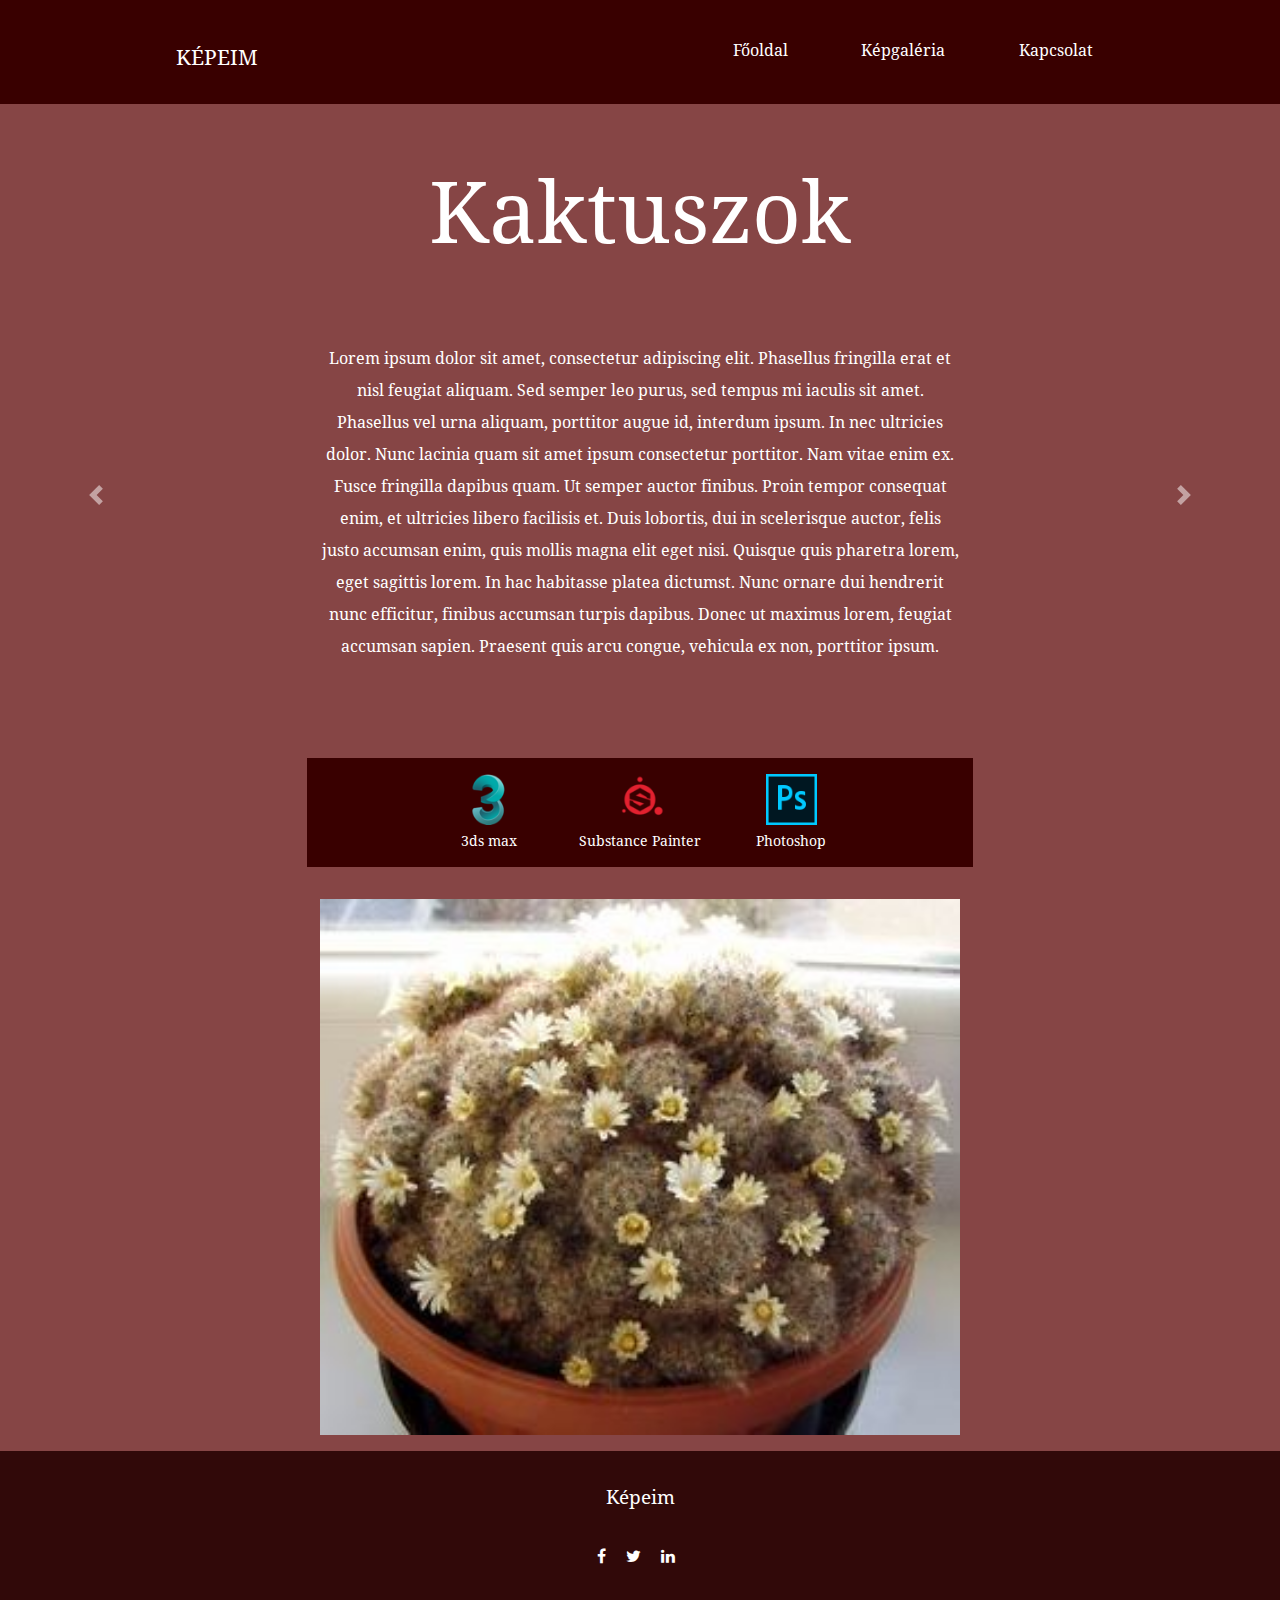
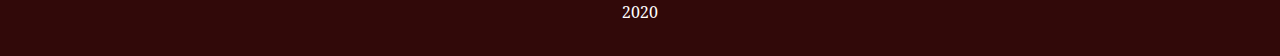
<file: kaktusz.html>
<!DOCTYPE html>
<html lang="">
<head>
  <meta charset="utf-8">
  <meta name="viewport" content="width=device-width, initial-scale=1.0">
  <title>Kaktuszok</title>
  
  <link rel="stylesheet" href="https://maxcdn.bootstrapcdn.com/font-awesome/4.5.0/css/font-awesome.min.css">
  <link rel="stylesheet" href="css/bootstrap.min.css">
  <script src="js/jquery-3.4.1.min.js"></script> 
  
  <link rel="stylesheet" href="css/index.css">
  <meta name="description" content="">
  
</head>

<body>
  <div>    
   
    <div id="panel2" class="panel">
      
      <img class="iconclose rightx" src="kepek/close-icon.png" alt="">
      <nav class="nav2 middle2">    
      
        <ul class="mobilmenu">       
          <li><a class="logo" href="index.html">Képeim</a></li>
          <li> <a href="index.html">Főoldal</a>   </li> 
          <li id="gall"><a href="index.html#gallery">Képgaléria</a></li>
          <li id="cont"><a href="index.html#contact">Kapcsolat</a></li>
        </ul> 
      </nav> 
    </div>
    <div id="panel1" class="activepanel">
  
      <nav>
   
        <ul class="nagymenu">
          <li><a class="logo left" href="index.html">Képeim</a><img id="menu" class="iconhamb rightm" src="kepek/hamburger-icon.png" alt="">
          </li>
          <li id="cont" class="right"><a class="hidden1" href="index.html#contact">Kapcsolat</a></li>
          <li id="gall" class="right"><a class="hidden1" href="index.html#gallery">Képgaléria</a></li>
          <li class="right"> <a class="hidden1" href="index.html">Főoldal</a>   </li> 
        </ul> 
    
      </nav>
    </div>
    
  </div>    
  <div class="section">
  <div class="szoveg">
    <h1 class="szoveg">Kaktuszok</h1>   
    
    <p class="small">Lorem ipsum dolor sit amet, consectetur adipiscing elit. Phasellus fringilla erat et nisl feugiat aliquam. Sed semper leo purus, sed tempus mi iaculis sit amet. Phasellus vel urna aliquam, porttitor augue id, interdum ipsum. In nec ultricies dolor. Nunc lacinia quam sit amet ipsum consectetur porttitor. Nam vitae enim ex. Fusce fringilla dapibus quam. Ut semper auctor finibus. Proin tempor consequat enim, et ultricies libero facilisis et. Duis lobortis, dui in scelerisque auctor, felis justo accumsan enim, quis mollis magna elit eget nisi. Quisque quis pharetra lorem, eget sagittis lorem. In hac habitasse platea dictumst. Nunc ornare dui hendrerit nunc efficitur, finibus accumsan turpis dapibus. Donec ut maximus lorem, feugiat accumsan sapien. Praesent quis arcu congue, vehicula ex non, porttitor ipsum. </p>
    
  </div>
  <div class="gray">
    <div class="text-center">
      <figure>
        <img class="icons" src="kepek/3dsmax-20172.png" alt="">
        <figcaption>3ds max</figcaption>
      </figure> 
      <figure>
        <img class="icons" src="kepek/Substance_Painter_Icon.png" alt="">
        <figcaption>Substance Painter</figcaption>
      </figure>
      <figure>
        <img class="icons" src="kepek/photoshop.png" alt="">
        <figcaption>Photoshop</figcaption>
     </figure>
   </div> 
 </div>
  
   
 <a id="page-prev" class="carousel-control-prev" href="orgona.html">
 <span class="carousel-control-prev-icon" aria-hidden="true"></span> 
 </a>
 
 <a id="page-next" class="carousel-control-next" href="orchidea.html">
 <span class="carousel-control-next-icon" aria-hidden="true"></span></a>
 
 <div class="">
  <div class="">
    <img class="nagykep" src="kepek/kaktusz1.jpg" onclick="openModal();currentSlide(1)" class="hover-shadow">
  </div>
  
</div>

<!-- The Modal/Lightbox -->
<div id="myModal" class="modal">
  <span class="close cursor" onclick="closeModal()">&times;</span>
    <div class="modal-content">

    <div class="mySlides">
      <div class="numbertext">1 / 4</div>
      <img class="box" src="kepek/kaktusz1.jpg">
    </div>

    <div class="mySlides">
      <div class="numbertext">2 / 4</div>
      <img class="box" src="kepek/kaktusz1.jpg">
    </div>

    <div class="mySlides">
      <div class="numbertext">3 / 4</div>
      <img class="box" src="kepek/kaktusz1.jpg">
    </div>

    <div class="mySlides">
      <div class="numbertext">4 / 4</div>
      <img class="box" src="kepek/kaktusz1.jpg">
    </div>

    <!-- Next/previous controls -->
    <a class="prev" onclick="plusSlides(-1)">&#10094;</a>
    <a class="next" onclick="plusSlides(1)">&#10095;</a>

    <!-- Caption text -->
    <div class="caption-container">
      <p id="caption"></p>
    </div>
  </div>
</div>
  </div>
  <footer class="text-center">
    <p class="footerkozep">Képeim</p>
    <ul class="social-network social-circle footerul">          
      <li class="footerli"><a href="facebook.com" class="icoFacebook" title="Facebook"><i class="fa fa-facebook"></i></a></li>
      <li class="footerli"><a href="twitter.com" class="icoTwitter" title="Twitter"><i class="fa fa-twitter"></i></a></li>          
      <li class="footerli"><a href="linkedin.com" class="icoLinkedin" title="Linkedin"><i class="fa fa-linkedin"></i></a></li>
    </ul>
    <p class="footerkis">2020</p>
  </footer>   
      

<script>
// Open the Modal
function openModal() {
  document.getElementById("myModal").style.display = "block";
  document.getElementById("page-prev").style.display = "none";
  document.getElementById("page-next").style.display = "none";
}

// Close the Modal
function closeModal() {
  document.getElementById("myModal").style.display = "none";
  document.getElementById("page-prev").style.display = "flex";
  document.getElementById("page-next").style.display = "flex";
}

var slideIndex = 1;
showSlides(slideIndex);

// Next/previous controls
function plusSlides(n) {
  showSlides(slideIndex += n);
}

// Thumbnail image controls
function currentSlide(n) {
  showSlides(slideIndex = n);
}

function showSlides(n) {
  var i;
  var slides = document.getElementsByClassName("mySlides");
  var dots = document.getElementsByClassName("demo");
  var captionText = document.getElementById("caption");
  if (n > slides.length) {slideIndex = 1}
  if (n < 1) {slideIndex = slides.length}
  for (i = 0; i < slides.length; i++) {
    slides[i].style.display = "none";
  }
  for (i = 0; i < dots.length; i++) {
    dots[i].className = dots[i].className.replace(" active", "");
  }
  slides[slideIndex-1].style.display = "block";
  dots[slideIndex-1].className += " active";
  captionText.innerHTML = dots[slideIndex-1].alt;
}
</script>
<script>
  $(document).ready(function(){
    $('#menu').on('click',function(){
    $('#panel2').slideDown(1000);            
        });
    });

    $('.rightx').on('click',function(){
    $('#panel2').slideUp(1000);          
      });
  </script>
</body>
</html>
</file>
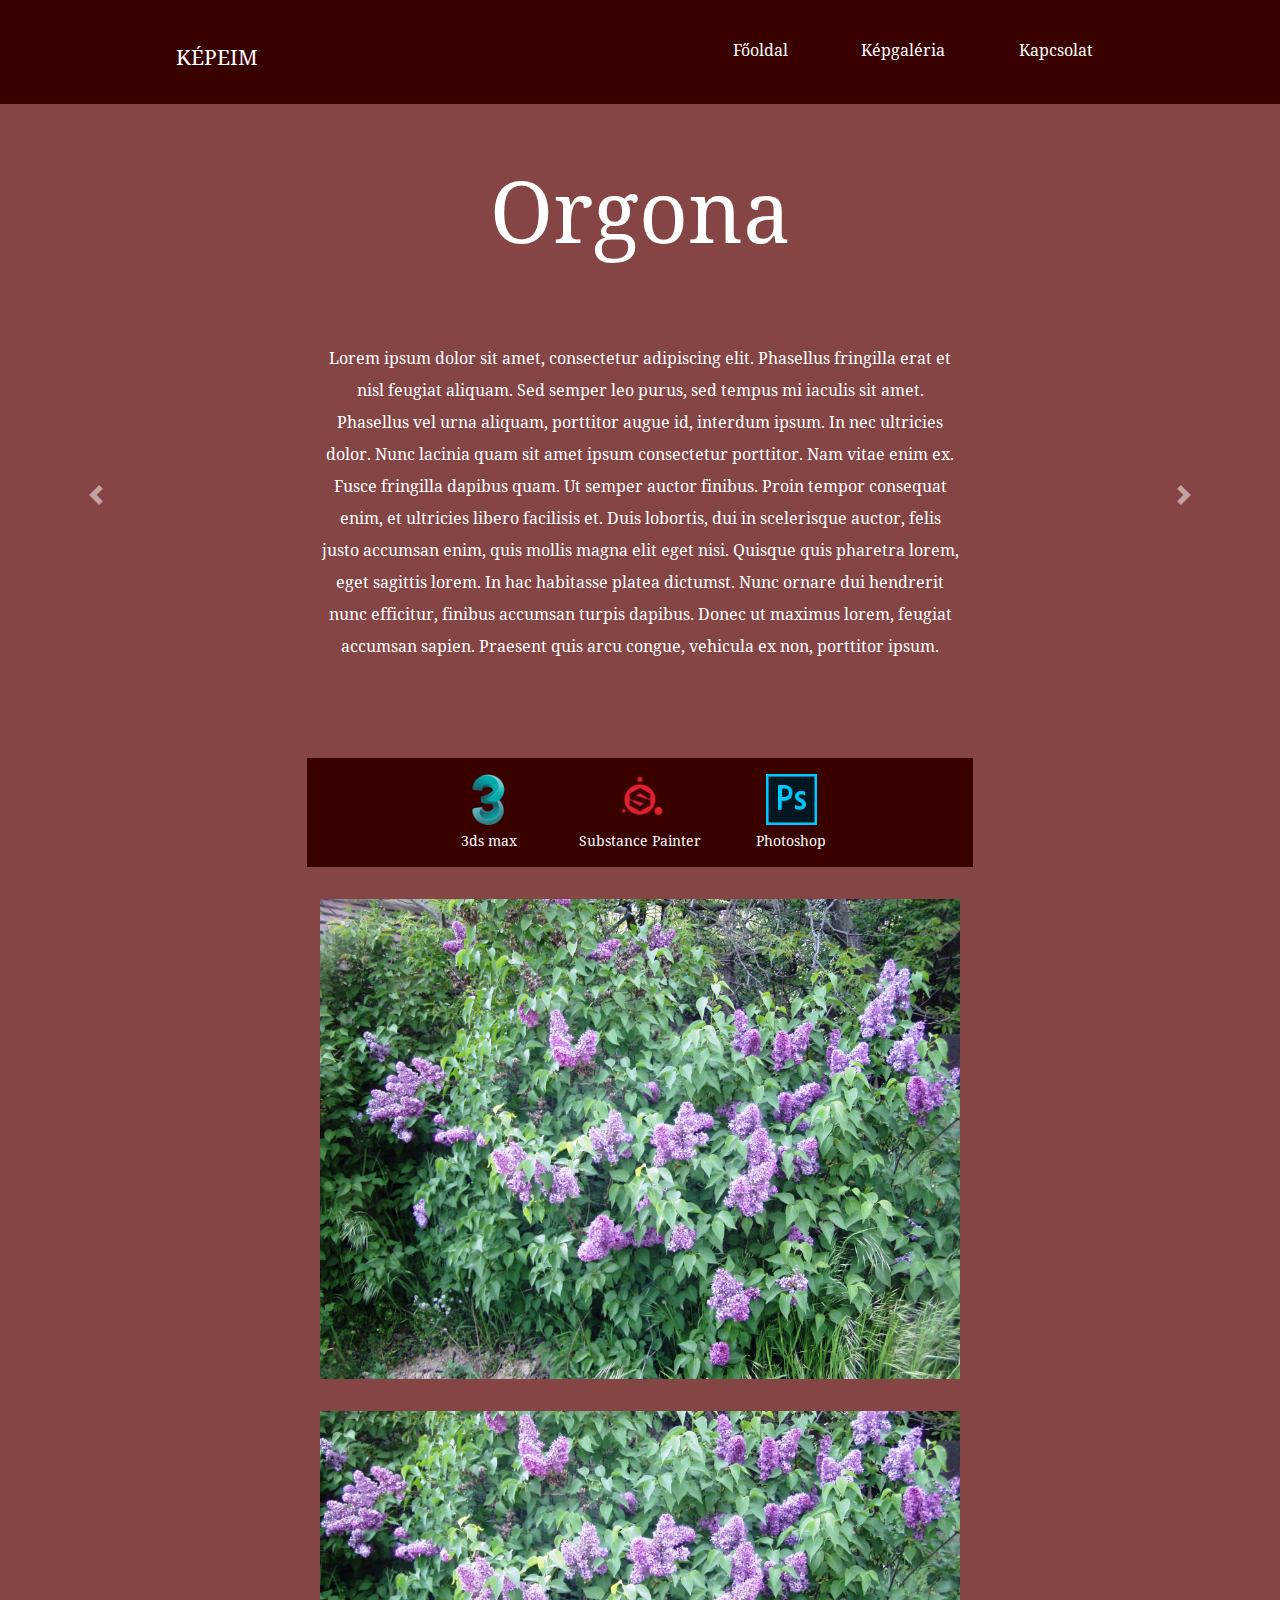
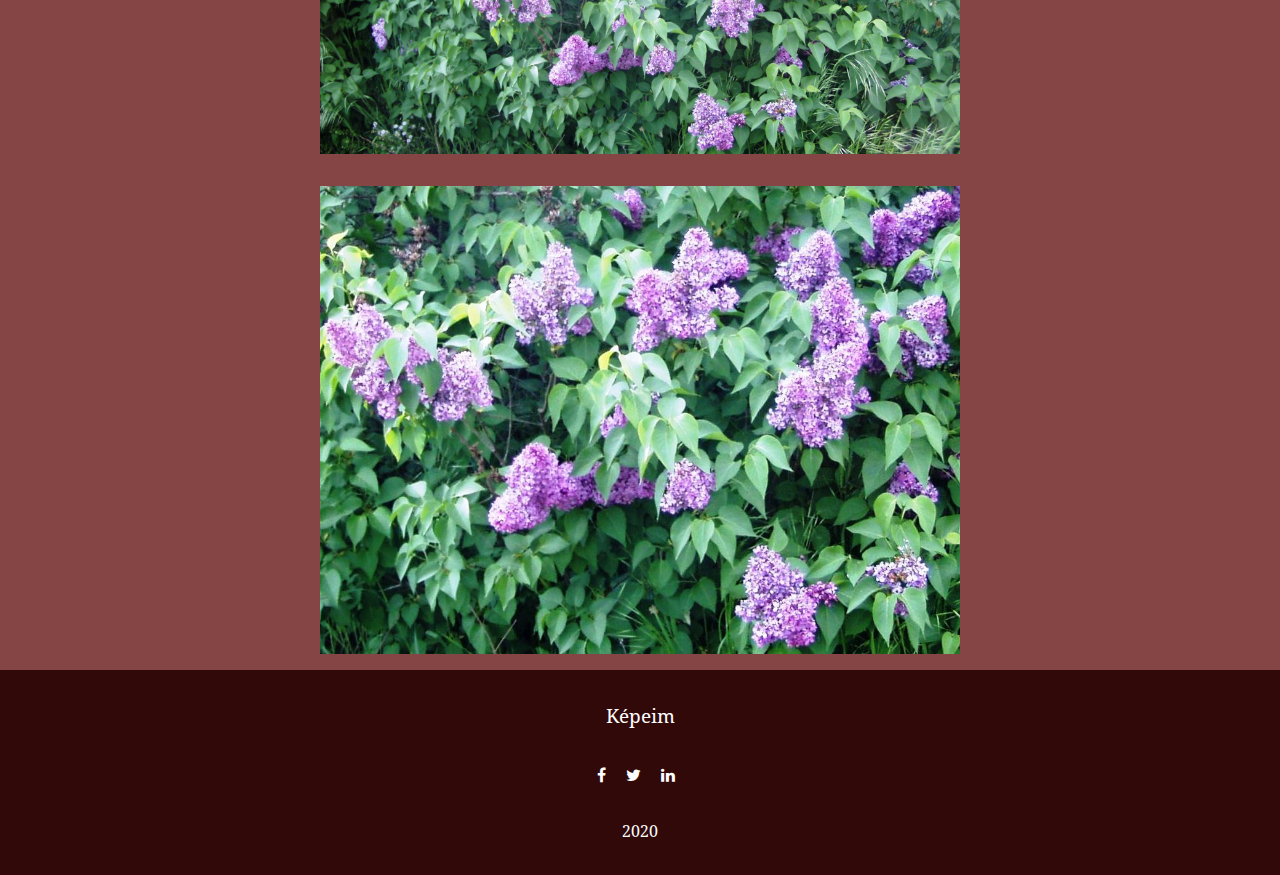
<file: orgona.html>
<!DOCTYPE html>
<html lang="">
<head>
  <meta charset="utf-8">
  <meta name="viewport" content="width=device-width, initial-scale=1.0">
  <title>Orgona</title>
  <link rel="stylesheet" href="https://maxcdn.bootstrapcdn.com/font-awesome/4.5.0/css/font-awesome.min.css">
  <link rel="stylesheet" href="css/bootstrap.min.css">
  <script src="js/jquery-3.4.1.min.js"></script>
  <link rel="stylesheet" href="css/index.css">
  <meta name="description" content="">
</head>

<body>
  <div>
    <div id="panel2" class="panel">

      <img class="iconclose rightx" src="kepek/close-icon.png" alt="">
      <nav class="nav2 middle2">

        <ul class="mobilmenu">
          <li><a class="logo" href="index.html">Képeim</a></li>
          <li> <a href="index.html">Főoldal</a> </li>
          <li id="gall"><a href="index.html#gallery">Képgaléria</a></li>
          <li id="cont"><a href="index.html#contact">Kapcsolat</a></li>
        </ul>
      </nav>
    </div>
    <div id="panel1" class="activepanel">

      <nav>

        <ul class="nagymenu">
          <li><a class="logo left" href="index.html">Képeim</a><img id="menu" class="iconhamb rightm" src="kepek/hamburger-icon.png" alt="">
          </li>
          <li id="cont" class="right"><a class="hidden1" href="index.html#contact">Kapcsolat</a></li>
          <li id="gall" class="right"><a class="hidden1" href="index.html#gallery">Képgaléria</a></li>
          <li class="right"> <a class="hidden1" href="index.html">Főoldal</a> </li>
        </ul>

      </nav>
    </div>

  </div>
  <div class="section">
    <div class="szoveg">
      <h1 class="szoveg">Orgona</h1>


      <p class="small">Lorem ipsum dolor sit amet, consectetur adipiscing elit. Phasellus fringilla erat et nisl feugiat aliquam. Sed semper leo purus, sed tempus mi iaculis sit amet. Phasellus vel urna aliquam, porttitor augue id, interdum ipsum. In nec ultricies dolor. Nunc lacinia quam sit amet ipsum consectetur porttitor. Nam vitae enim ex. Fusce fringilla dapibus quam. Ut semper auctor finibus. Proin tempor consequat enim, et ultricies libero facilisis et. Duis lobortis, dui in scelerisque auctor, felis justo accumsan enim, quis mollis magna elit eget nisi. Quisque quis pharetra lorem, eget sagittis lorem. In hac habitasse platea dictumst. Nunc ornare dui hendrerit nunc efficitur, finibus accumsan turpis dapibus. Donec ut maximus lorem, feugiat accumsan sapien. Praesent quis arcu congue, vehicula ex non, porttitor ipsum. </p>

    </div>
    <div class="gray">
      <div class="text-center">
        <figure>
          <img class="icons" src="kepek/3dsmax-20172.png" alt="">
          <figcaption>3ds max</figcaption>
        </figure>
        <figure>
          <img class="icons" src="kepek/Substance_Painter_Icon.png" alt="">
          <figcaption>Substance Painter</figcaption>
        </figure>
        <figure>
          <img class="icons" src="kepek/photoshop.png" alt="">
          <figcaption>Photoshop</figcaption>
        </figure>
      </div>
    </div>


    <a id="page-prev" class="carousel-control-prev" href="tulipan.html">
      <span class="carousel-control-prev-icon" aria-hidden="true"></span>
    </a>

    <a id="page-next" class="carousel-control-next" href="kaktusz.html">
      <span class="carousel-control-next-icon" aria-hidden="true"></span></a>

    <div class="">
      <div class="">
        <img class="nagykep" src="kepek/orgona1.jpg" onclick="openModal();currentSlide(1)" class="hover-shadow">
      </div>
      <div class="">
        <img class="nagykep" src="kepek/orgona2.jpg" onclick="openModal();currentSlide(2)" class="hover-shadow">
      </div>
      <div class="">
        <img class="nagykep" src="kepek/orgona3.jpg" onclick="openModal();currentSlide(3)" class="hover-shadow">
      </div>

    </div>

    <!-- The Modal/Lightbox -->
    <div id="myModal" class="modal">
      <span class="close cursor" onclick="closeModal()">&times;</span>
      <div class="modal-content">

        <div class="mySlides">
          <div class="numbertext">1 / 3</div>
          <img class="box" src="kepek/orgona1.jpg">
        </div>

        <div class="mySlides">
          <div class="numbertext">2 / 3</div>
          <img class="box" src="kepek/orgona2.jpg">
        </div>

        <div class="mySlides">
          <div class="numbertext">3 / 3</div>
          <img class="box" src="kepek/orgona3.jpg">
        </div>        

        <!-- Next/previous controls -->
        <a class="prev" onclick="plusSlides(-1)">&#10094;</a>
        <a class="next" onclick="plusSlides(1)">&#10095;</a>

        <!-- Caption text -->
        <div class="caption-container">
          <p id="caption"></p>
        </div>
      </div>
    </div>
  </div>
  <footer class="text-center">
    <p class="footerkozep">Képeim</p>
    <ul class="social-network social-circle footerul">
      <li class="footerli"><a href="facebook.com" class="icoFacebook" title="Facebook"><i class="fa fa-facebook"></i></a></li>
      <li class="footerli"><a href="twitter.com" class="icoTwitter" title="Twitter"><i class="fa fa-twitter"></i></a></li>
      <li class="footerli"><a href="linkedin.com" class="icoLinkedin" title="Linkedin"><i class="fa fa-linkedin"></i></a></li>
    </ul>
    <p class="footerkis">2020</p>
  </footer>


  <script>
    // Open the Modal
    function openModal() {
      document.getElementById("myModal").style.display = "block";
      document.getElementById("page-prev").style.display = "none";
      document.getElementById("page-next").style.display = "none";
    }

    // Close the Modal
    function closeModal() {
      document.getElementById("myModal").style.display = "none";
      document.getElementById("page-prev").style.display = "flex";
      document.getElementById("page-next").style.display = "flex";
    }

    var slideIndex = 1;
    showSlides(slideIndex);

    // Next/previous controls
    function plusSlides(n) {
      showSlides(slideIndex += n);
    }

    // Thumbnail image controls
    function currentSlide(n) {
      showSlides(slideIndex = n);
    }

    function showSlides(n) {
      var i;
      var slides = document.getElementsByClassName("mySlides");
      var dots = document.getElementsByClassName("demo");
      var captionText = document.getElementById("caption");
      if (n > slides.length) {
        slideIndex = 1
      }
      if (n < 1) {
        slideIndex = slides.length
      }
      for (i = 0; i < slides.length; i++) {
        slides[i].style.display = "none";
      }
      for (i = 0; i < dots.length; i++) {
        dots[i].className = dots[i].className.replace(" active", "");
      }
      slides[slideIndex - 1].style.display = "block";
      dots[slideIndex - 1].className += " active";
      captionText.innerHTML = dots[slideIndex - 1].alt;
    }
  </script>
  <script>
    $(document).ready(function() {
      $('#menu').on('click', function() {
        $('#panel2').slideDown(1000);
      });
    });

    $('.rightx').on('click', function() {
      $('#panel2').slideUp(1000);
    });
  </script>
</body>
</html>
</file>
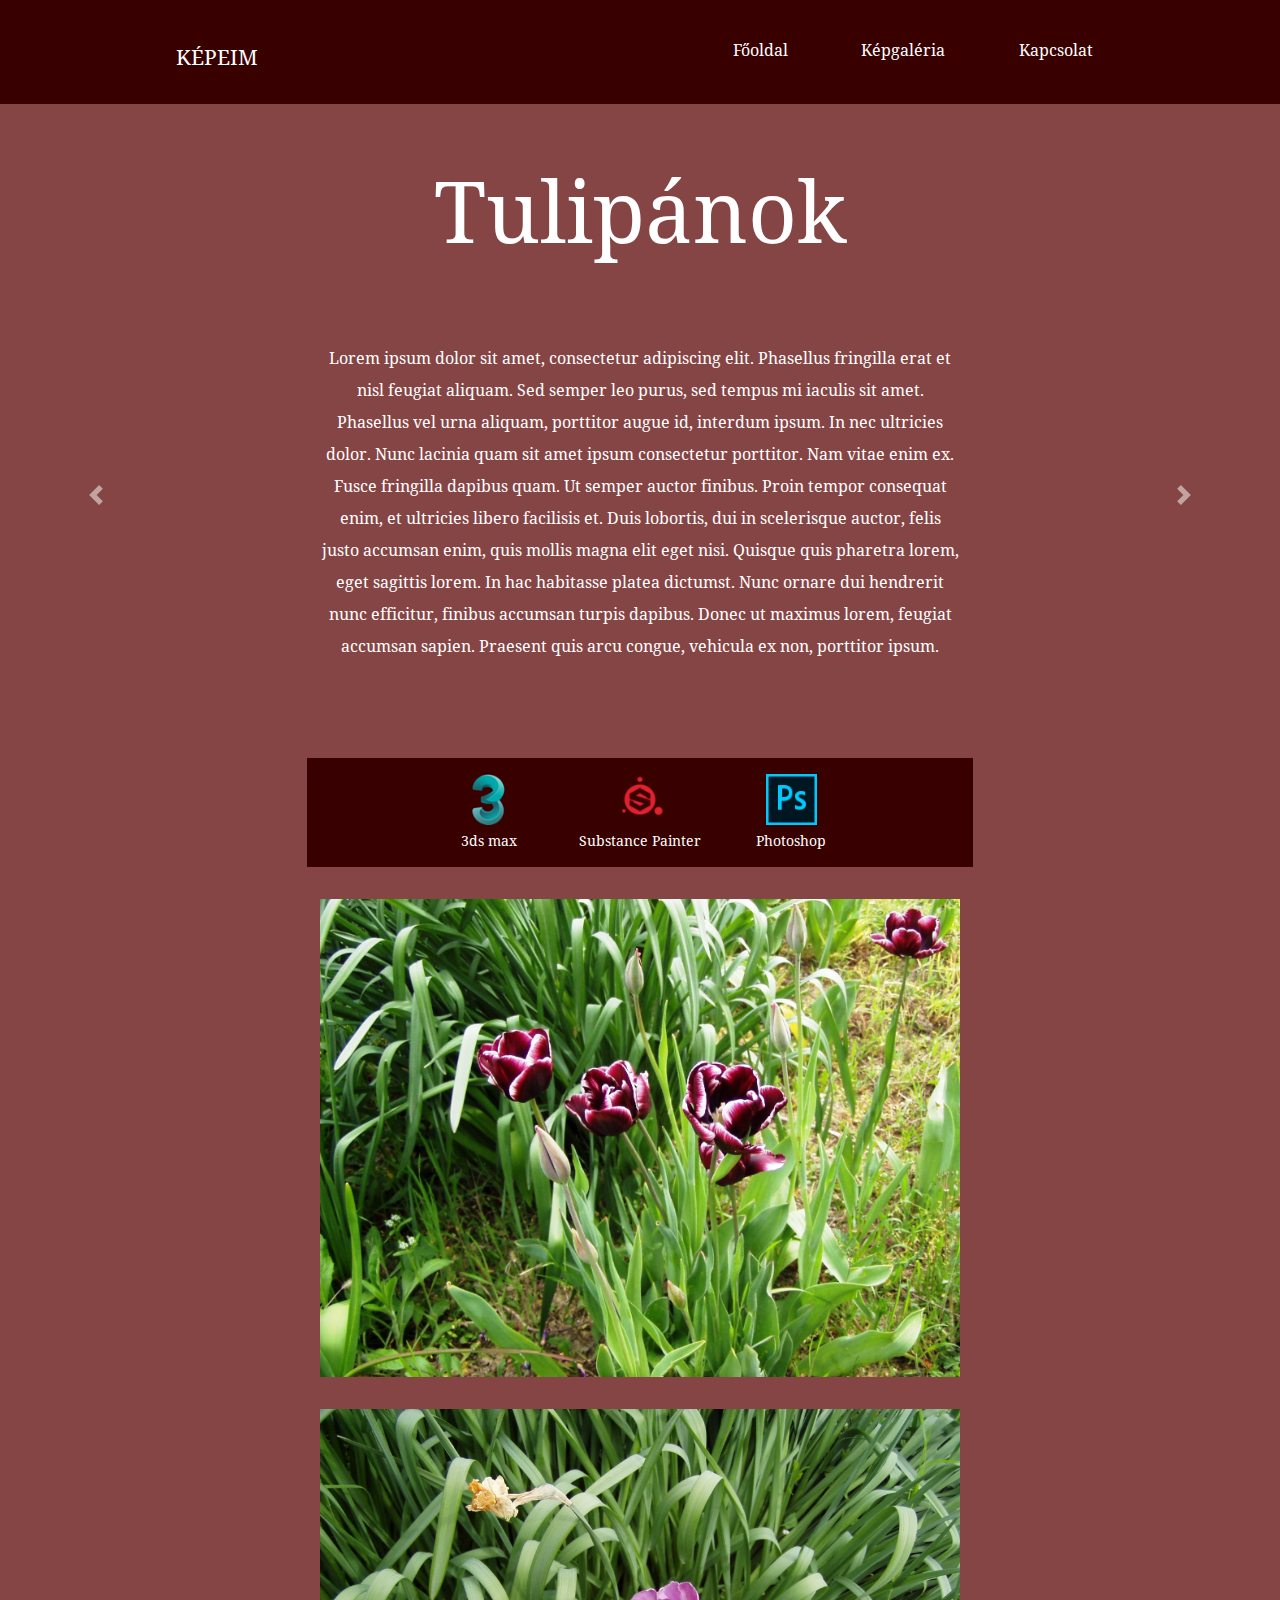
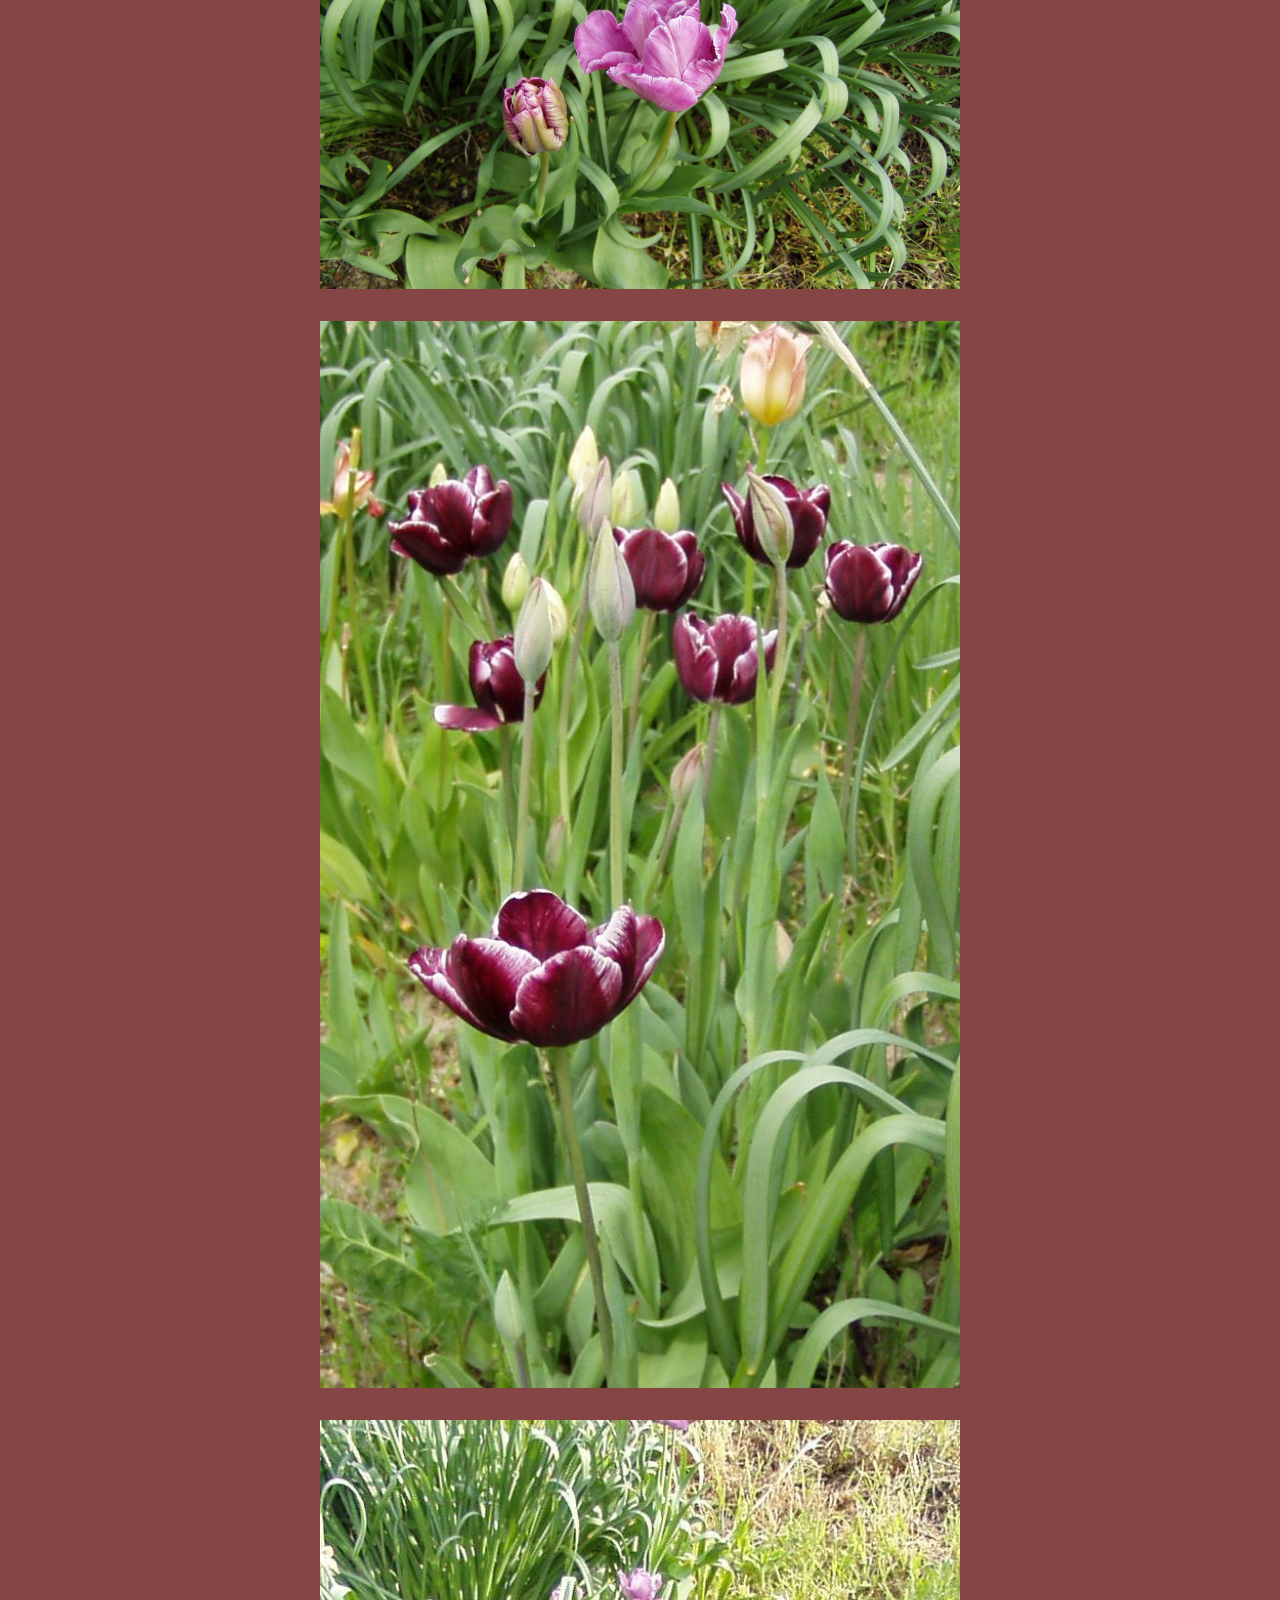
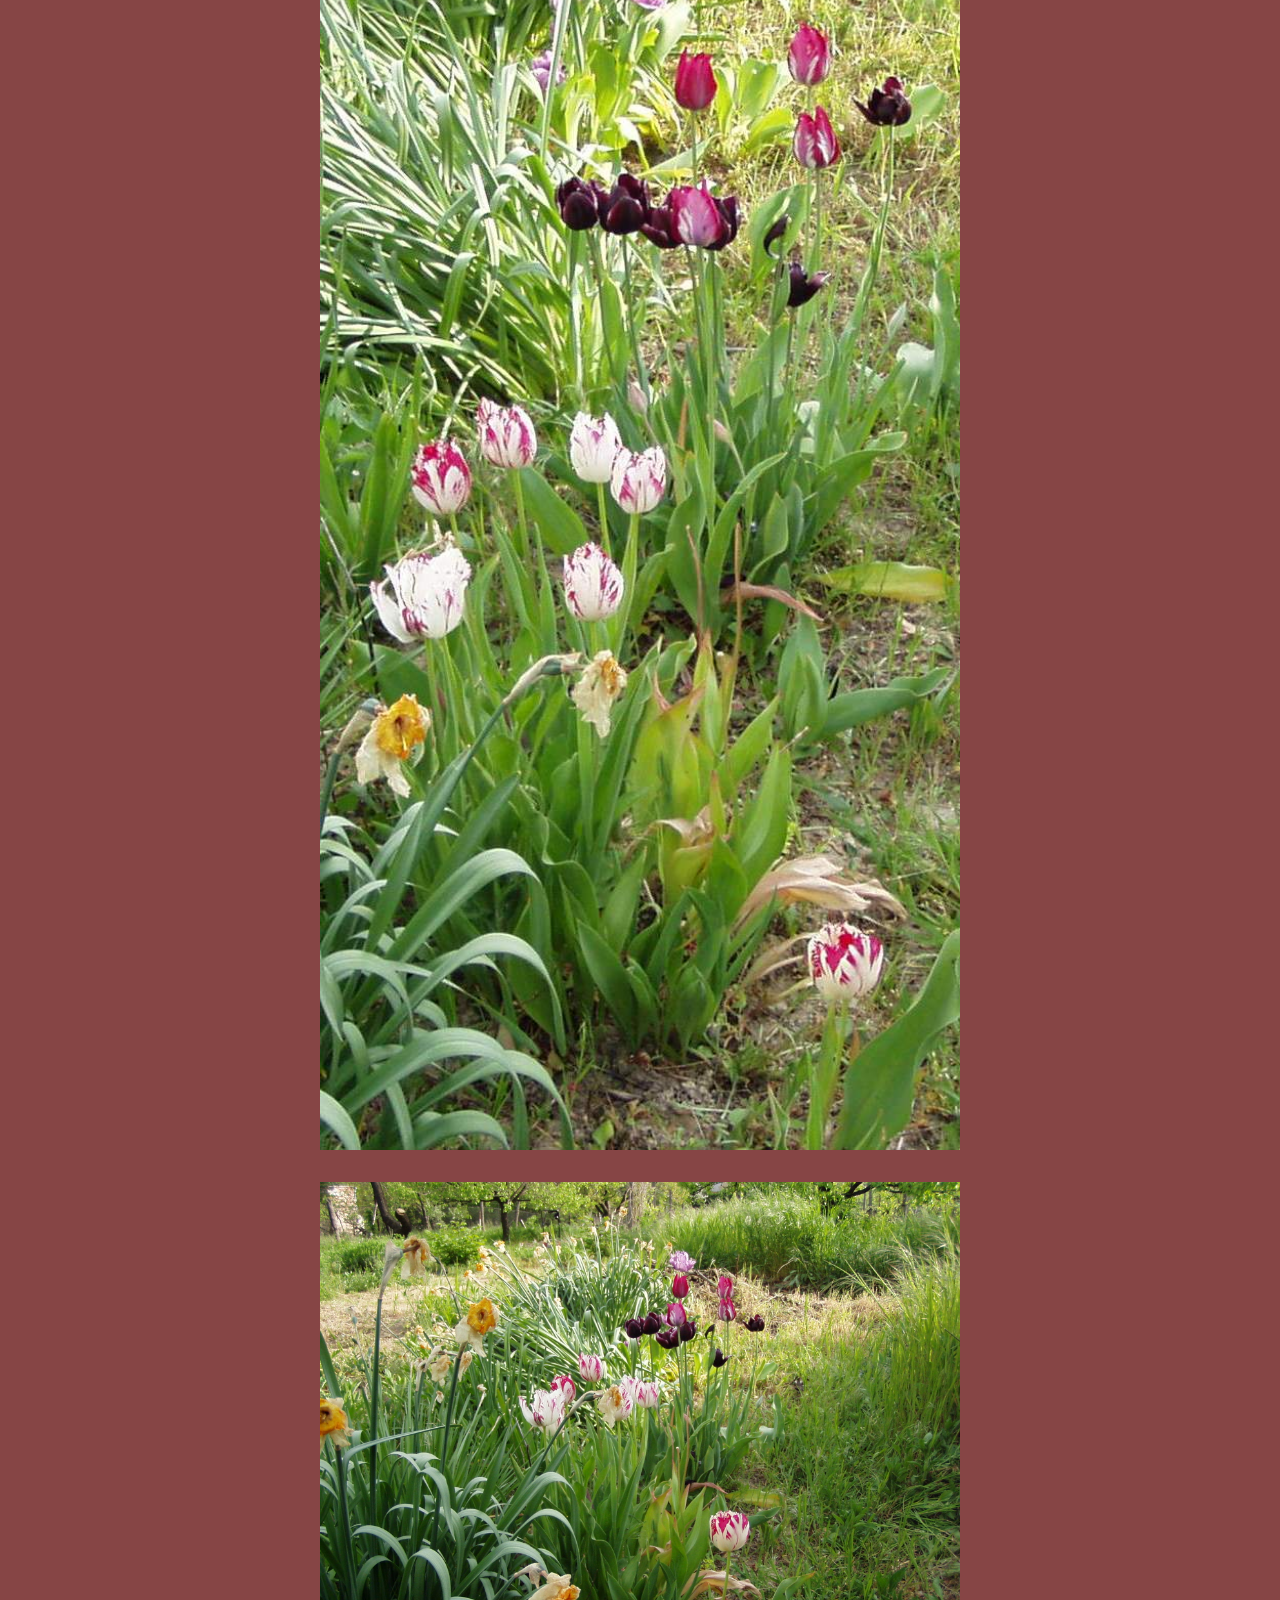
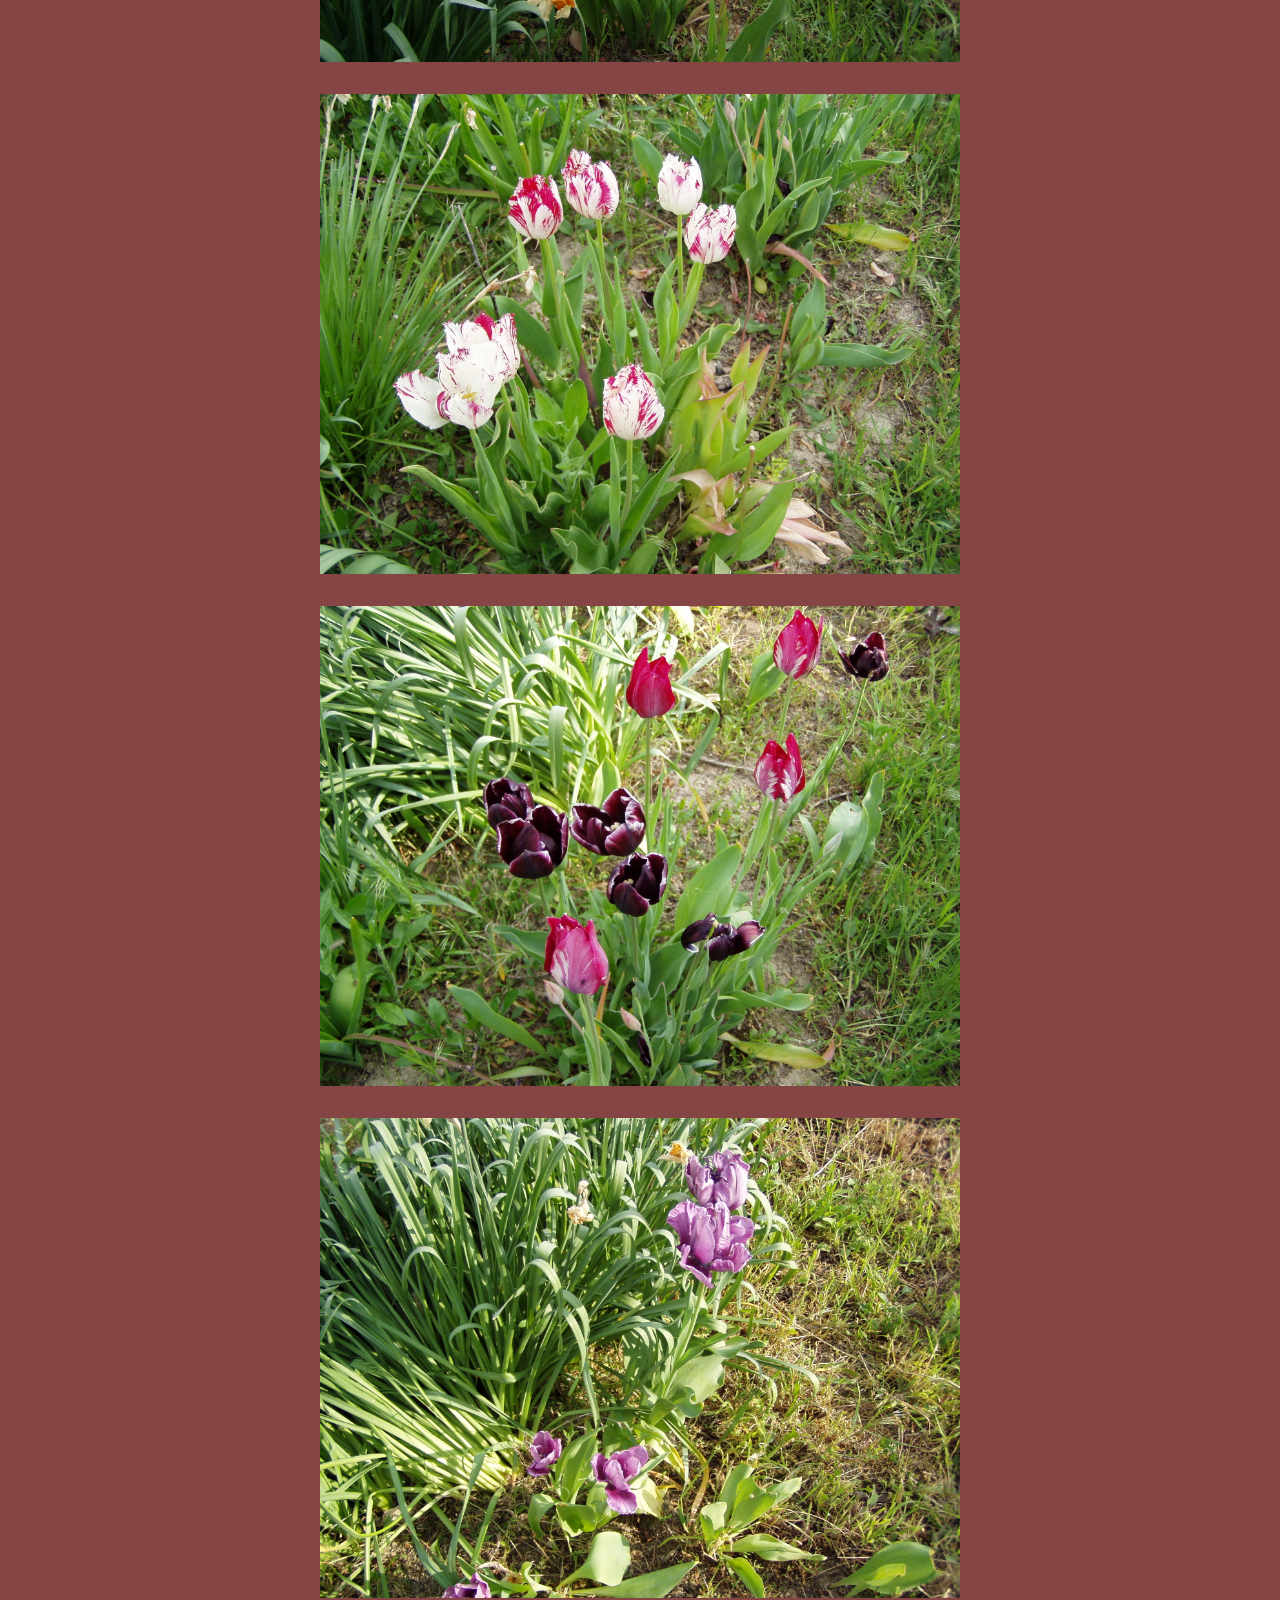
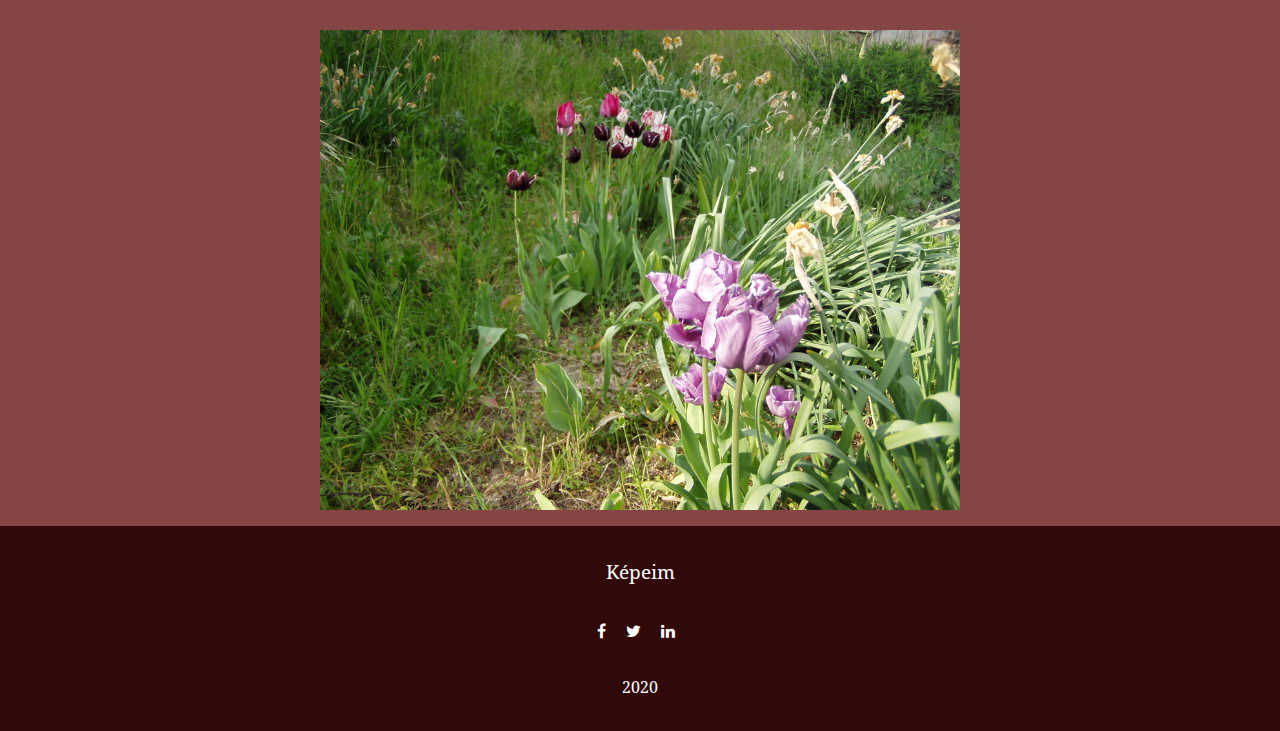
<file: tulipan.html>
<!DOCTYPE html>
<html lang="">
<head>
  <meta charset="utf-8">
  <meta name="viewport" content="width=device-width, initial-scale=1.0">
  <title>Tulipánok</title>
  <link rel="stylesheet" href="https://maxcdn.bootstrapcdn.com/font-awesome/4.5.0/css/font-awesome.min.css">
  <link rel="stylesheet" href="css/bootstrap.min.css">
  <script src="js/jquery-3.4.1.min.js"></script>
  <link rel="stylesheet" href="css/index.css">
  <meta name="description" content="">
</head>

<body>
  <div>
    <div id="panel2" class="panel">

      <img class="iconclose rightx" src="kepek/close-icon.png" alt="">
      <nav class="nav2 middle2">

        <ul class="mobilmenu">
          <li><a class="logo" href="index.html">Képeim</a></li>
          <li> <a href="index.html">Főoldal</a> </li>
          <li id="gall"><a href="index.html#gallery">Képgaléria</a></li>
          <li id="cont"><a href="index.html#contact">Kapcsolat</a></li>
        </ul>
      </nav>
    </div>
    <div id="panel1" class="activepanel">

      <nav>

        <ul class="nagymenu">
          <li><a class="logo left" href="index.html">Képeim</a><img id="menu" class="iconhamb rightm" src="kepek/hamburger-icon.png" alt="">
          </li>
          <li id="cont" class="right"><a class="hidden1" href="index.html#contact">Kapcsolat</a></li>
          <li id="gall" class="right"><a class="hidden1" href="index.html#gallery">Képgaléria</a></li>
          <li class="right"> <a class="hidden1" href="index.html">Főoldal</a> </li>
        </ul>

      </nav>
    </div>

  </div>
  <div class="section">
    <div class="szoveg">
      <h1 class="szoveg">Tulipánok</h1>

      
      <p class="small">Lorem ipsum dolor sit amet, consectetur adipiscing elit. Phasellus fringilla erat et nisl feugiat aliquam. Sed semper leo purus, sed tempus mi iaculis sit amet. Phasellus vel urna aliquam, porttitor augue id, interdum ipsum. In nec ultricies dolor. Nunc lacinia quam sit amet ipsum consectetur porttitor. Nam vitae enim ex. Fusce fringilla dapibus quam. Ut semper auctor finibus. Proin tempor consequat enim, et ultricies libero facilisis et. Duis lobortis, dui in scelerisque auctor, felis justo accumsan enim, quis mollis magna elit eget nisi. Quisque quis pharetra lorem, eget sagittis lorem. In hac habitasse platea dictumst. Nunc ornare dui hendrerit nunc efficitur, finibus accumsan turpis dapibus. Donec ut maximus lorem, feugiat accumsan sapien. Praesent quis arcu congue, vehicula ex non, porttitor ipsum. </p>

    </div>
    <div class="gray">
      <div class="text-center">
        <figure>
          <img class="icons" src="kepek/3dsmax-20172.png" alt="">
          <figcaption>3ds max</figcaption>
        </figure>
        <figure>
          <img class="icons" src="kepek/Substance_Painter_Icon.png" alt="">
          <figcaption>Substance Painter</figcaption>
        </figure>
        <figure>
          <img class="icons" src="kepek/photoshop.png" alt="">
          <figcaption>Photoshop</figcaption>
        </figure>
      </div>
    </div>


    <a id="page-prev" class="carousel-control-prev" href="orchidea.html">
      <span class="carousel-control-prev-icon" aria-hidden="true"></span>
    </a>

    <a id="page-next" class="carousel-control-next" href="orgona.html">
      <span class="carousel-control-next-icon" aria-hidden="true"></span></a>

    <div class="">
      <div class="">
        <img class="nagykep" src="kepek/tulipan1.jpg" onclick="openModal();currentSlide(1)" class="hover-shadow">
      </div>
      <div class="">
        <img class="nagykep" src="kepek/tulipan2.jpg" onclick="openModal();currentSlide(2)" class="hover-shadow">
      </div>
      <div class="">
        <img class="nagykep" src="kepek/tulipan3.jpg" onclick="openModal();currentSlide(3)" class="hover-shadow">
      </div>
      <div class="">
        <img class="nagykep" src="kepek/tulipan4.jpg" onclick="openModal();currentSlide(4)" class="hover-shadow">
      </div>
      <div class="">
        <img class="nagykep" src="kepek/tulipan5.jpg" onclick="openModal();currentSlide(4)" class="hover-shadow">
      </div>
      <div class="">
        <img class="nagykep" src="kepek/tulipan6.jpg" onclick="openModal();currentSlide(4)" class="hover-shadow">
      </div>
      <div class="">
        <img class="nagykep" src="kepek/tulipan7.jpg" onclick="openModal();currentSlide(4)" class="hover-shadow">
      </div>
      <div class="">
        <img class="nagykep" src="kepek/tulipan8.jpg" onclick="openModal();currentSlide(4)" class="hover-shadow">
      </div>
      <div class="">
        <img class="nagykep" src="kepek/tulipan9.jpg" onclick="openModal();currentSlide(4)" class="hover-shadow">
      </div>
    </div>

    <!-- The Modal/Lightbox -->
    <div id="myModal" class="modal">
      <span class="close cursor" onclick="closeModal()">&times;</span>
      <div class="modal-content">

        <div class="mySlides">
          <div class="numbertext">1 / 9</div>
          <img class="box" src="kepek/tulipan1.jpg">
        </div>

        <div class="mySlides">
          <div class="numbertext">2 / 9</div>
          <img class="box" src="kepek/tulipan2.jpg">
        </div>

        <div class="mySlides">
          <div class="numbertext">3 / 9</div>
          <img class="box" src="kepek/tulipan3.jpg">
        </div>

        <div class="mySlides">
          <div class="numbertext">4 / 9</div>
          <img class="box" src="kepek/tulipan4.jpg">
        </div>
        <div class="mySlides">
          <div class="numbertext">5 / 9</div>
          <img class="box" src="kepek/tulipan5.jpg">
        </div>
        <div class="mySlides">
          <div class="numbertext">6 / 9</div>
          <img class="box" src="kepek/tulipan6.jpg">
        </div>
        <div class="mySlides">
          <div class="numbertext">7/ 9</div>
          <img class="box" src="kepek/tulipan7.jpg">
        </div>
        <div class="mySlides">
          <div class="numbertext">8 / 9</div>
          <img class="box" src="kepek/tulipan8.jpg">
        </div>
        <div class="mySlides">
          <div class="numbertext">9 / 9</div>
          <img class="box" src="kepek/tulipan9.jpg">
        </div>

        <!-- Next/previous controls -->
        <a class="prev" onclick="plusSlides(-1)">&#10094;</a>
        <a class="next" onclick="plusSlides(1)">&#10095;</a>

        <!-- Caption text -->
        <div class="caption-container">
          <p id="caption"></p>
        </div>
      </div>
    </div>
  </div>
  <footer class="text-center">
    <p class="footerkozep">Képeim</p>
    <ul class="social-network social-circle footerul">
      <li class="footerli"><a href="facebook.com" class="icoFacebook" title="Facebook"><i class="fa fa-facebook"></i></a></li>
      <li class="footerli"><a href="twitter.com" class="icoTwitter" title="Twitter"><i class="fa fa-twitter"></i></a></li>
      <li class="footerli"><a href="linkedin.com" class="icoLinkedin" title="Linkedin"><i class="fa fa-linkedin"></i></a></li>
    </ul>
    <p class="footerkis">2020</p>
  </footer>


  <script>
    // Open the Modal
    function openModal() {
      document.getElementById("myModal").style.display = "block";
      document.getElementById("page-prev").style.display = "none";
      document.getElementById("page-next").style.display = "none";
    }

    // Close the Modal
    function closeModal() {
      document.getElementById("myModal").style.display = "none";
      document.getElementById("page-prev").style.display = "flex";
      document.getElementById("page-next").style.display = "flex";
    }

    var slideIndex = 1;
    showSlides(slideIndex);

    // Next/previous controls
    function plusSlides(n) {
      showSlides(slideIndex += n);
    }

    // Thumbnail image controls
    function currentSlide(n) {
      showSlides(slideIndex = n);
    }

    function showSlides(n) {
      var i;
      var slides = document.getElementsByClassName("mySlides");
      var dots = document.getElementsByClassName("demo");
      var captionText = document.getElementById("caption");
      if (n > slides.length) {
        slideIndex = 1
      }
      if (n < 1) {
        slideIndex = slides.length
      }
      for (i = 0; i < slides.length; i++) {
        slides[i].style.display = "none";
      }
      for (i = 0; i < dots.length; i++) {
        dots[i].className = dots[i].className.replace(" active", "");
      }
      slides[slideIndex - 1].style.display = "block";
      dots[slideIndex - 1].className += " active";
      captionText.innerHTML = dots[slideIndex - 1].alt;
    }
  </script>
  <script>
    $(document).ready(function() {
      $('#menu').on('click', function() {
        $('#panel2').slideDown(1000);
      });
    });

    $('.rightx').on('click', function() {
      $('#panel2').slideUp(1000);
    });
  </script>
</body></html>
</file>
<file: css/index.css>
/* ============

GENERAL STYLES

=============*/
body {
  background-color: #310909;
  color: white;
  margin: 0;
  padding: 0;
  font-family: 'NotoSerif';
}

.section {
  background-color: rgb(134, 69, 69);
  margin: 0;
  padding: 0;
}

@font-face {
  font-family: NotoSerif;
  src: url('../font/NotoSerif-Regular.ttf');
}



/*=========

NAVIGATION

==========*/
nav {
  background-color: rgb(57, 0, 0);  
  width: 100%;
  left: 0;
  top: 0;
  height: 5rem;
  margin: 0;
  padding: 0;
  z-index: 10;
}

nav ul {
  list-style-type: none;
  margin: 0;
  padding: 0;
}

.nagymenu {
  margin-right: 0rem;
}

nav li {
  margin: 1.8rem;
  padding: 0;
}

nav li a {
  text-decoration: none;
  color: rgb(255, 255, 255);
  font-size: 0.3rem;
  font-family: 'NotoSerif';
  text-align: center;
  margin: 0;
  padding: 0rem 2.4rem;
}

a:hover,
a:visited {
  color: white;
  text-decoration: none;
}

.logo {
  text-transform: uppercase;
  font-size: 1.3rem;
  color: white;
  margin: 1rem 0;
  padding: 0;
}

.iconhamb {
  width: 2rem;
  height: 2rem;
  margin: -5rem;
  padding: 0;
}

.iconclose {
  width: 5rem;
  height: 5rem;
  margin: 0;
  padding: 0;
}

.hidden1 {
  display: none;
}

.left {
  float: left;
}

.right {
  float: right;
}

.left::after {
  display: block;
  content: "";
  clear: both;
}

.right::after {
  display: block;
  content: "";
  clear: both;
}

.rightm {
  float: right;
  margin: 2.2rem 1rem;
}

.rightm::after {
  display: block;
  content: "";
  clear: both;
}

@media (min-width: 768px) {
  nav {
    position: fixed;
    width: 100%;
    left: 0;
    top: 0;
    height: 6.5rem;
    margin: 0;
    padding: 0;
    z-index: 10;
  }
  

  .nagymenu {
    margin-right: 3rem;
  }


  nav li {
    margin: 1.2rem 2rem 1rem 0;
    padding: 0;
  }

  .logo {
    margin: 1.6rem 0 0 7rem;
  }

  .hidden1 {
    display: inline-block;
  }

  .rightm {
    display: none;
  }

  nav li a {
    font-size: 1rem;
    padding-right: 0.2rem;
    margin: 0;
  }
}

@media screen and (min-width:992px) {

  nav {
    height: 6.5rem;
    margin: 0;
    padding: 0;
  }

  .nagymenu {
    margin-right: 9.5rem;
  }


  nav li {
    margin: 1.2rem 2rem 1rem 0;
    padding: 0;
  }

  .logo {
    margin: 1.4rem 0 0 11rem;
  }

  .hidden1 {
    display: inline-block;
  }

  .rightm {
    display: none;
  }

  nav li a {
    font-size: 1rem;
    padding-right: 0.2rem;
    margin: 0;
  }
}

/*=====

MENU

=======*/

.panel {
  display: none;
}

.activepanel {
  display: block;
}

#panel2,
.nav2 {
  background-color: rgb(57, 0, 0);
}

.nav2 a,
.nav2 a:hover,
.nav2 a:visited {
  color: white;
  text-align: center;
  display: block;
  font-size: 2rem;
  text-decoration: none;
  padding: 1rem auto;
  font-family: 'NotoSerif';
  vertical-align: top;
}

.rightx {
  float: right;
  margin-right: 2rem;
  margin-top: 0rem;
}

.rightx::after {
  display: block;
  content: "";
  clear: both;
}

#panel2 {
  background-color: rgb(57, 0, 0);
  height: 100vh;
  width: 100vw;
  position: absolute;
  z-index: 3000;
}

.middle2 {
  margin-top: 8rem;
}

.right::after {
  display: block;
  content: "";
  clear: both;
}




/*======

SECTION

======*/
.picture {
  width: 80%;
  height: auto;
  margin: 0rem 10% 0rem 10%;
}

h1 {
  text-transform: capitalize;
  font-size: 2.3rem;
  line-height: 1.2;
  margin: 0rem;
  padding: 0rem;
  text-align: center;
  font-family: 'NotoSerif';
}

h2 {
  font-size: 1.3rem;
  margin: 2rem;
  text-align: center;
}

.kozepes {
  font-size: 1.2rem;
  text-align: left;
  line-height: 1.3;
}

.small {
  font-size: 1rem;
  line-height: 2;
  text-align: center;
  width: 70%;
  margin: 0rem auto;
}

.szoveg {
  padding: 5rem 0;
}

/*Projects*/

.projects-center {
  max-width: 100vw;
  margin: 2rem auto;
}

.projects-single {
  margin: 0.25rem auto;
}

.projects-single-img {
  display: block;
  width: 100%;
}

.projects-center-comm {
  max-width: 100vw;
  margin: 2rem auto;
}

.projects-single-comm {
  margin: 0.25rem auto;
}

.projects-single-img-comm {
  display: block;
  width: 100%;
}


@media screen and (min-width:768px) {

  .projects-center {
    display: flex;
    justify-content: space-between;
    flex-wrap: wrap;
  }

  .projects-single {
    flex: 0 0 calc(50% - 0.5rem);
  }

  .projects-center-comm {
    display: flex;
    justify-content: space-between;
    flex-wrap: wrap;
  }

  .projects-single-comm {
    flex: 0 0 calc(50% - 0.5rem);
  }
}

@media screen and (min-width:992px) {

  .projects-single {
    flex: 0 0 calc(25% - 0.5rem);
  }

  .projects-single-comm {
    flex: 0 0 calc(20% - 0.5rem);
  }
}


.vehicles {
  color: #afafaf;
  text-decoration: underline;
  font-size: 1rem;
}

.tipus {
  color: #ffffff;
  font-family: Brandon black;
  font-size: 1.4rem;
}

.projects-single {
  position: relative;
}

.projects-single-comm {
  position: relative;
}

.texted {
  position: absolute;
  width: 100%;
  height: 100%;
  left: 0;
  top: 0;
  padding-top: 10rem;
}

/*.texted-comm { 
  position:absolute;
  width:100%;
  height:100%;
  left: 0;
  top:0;   
  padding-top: 10rem;
  }*/

.hidden {
  display: none;
}

.opac {
  opacity: 0.5;
}

.mapbig {
  margin: 3rem;
  display: none;
}



#contact,
.gray {
  background-color: rgb(57, 0, 0);
}

.getintouch {
  font-size: 1.8rem;
  text-transform: uppercase;
  text-align: left;
  margin: 3.5rem 0;
}

.perpro {
  background-color: rgb(57, 0, 0);
  font-size: 2.2rem;
  text-align: center;
  padding: 2rem;
  font-family: 'NotoSerif';
}


@media (min-width: 768px) {
  h1 {
    font-size: 5.3rem;
    z-index: 2;
  }

  .small {
    width: 50%;
    margin: 0rem auto;
  }

  .mapmobil {
    display: none;
  }

  .mapbig {
    display: block;

  }

}



/*=========

FOOTER

==========*/

footer {
  background-color: #310909;
}

.footerkozep {
  font-size: 1.2rem;
  margin-bottom: 2rem;
  padding-top: 2rem;
}

.footerkis {
  font-size: 1rem;
  margin: 2rem auto;
}

.footerul {
  list-style-type: none;
}

.footerli {
  display: inline;
  margin-right: 2rem;
  margin-left: -1rem;
}

i {
  color: white;
}



/*=========

Aloldalak

==========*/

#page-prev {
  position: fixed;
  top: 10vh;
  text-align: center;
  z-index: 2;

}

#page-next {
  position: fixed;
  top: 10vh;
  text-align: center;
  z-index: 2;

}

figure {
  display: inline-block;
}

figcaption {
  font-size: 0.7rem;
  margin: 0;
  padding: 0;
}

.icons {
  margin: 0.5rem 1rem;
  padding-bottom: 0;
  width: 3.2rem;
}

.gray {
  margin: 1rem auto;
  width: 90%;
}

@media (min-width: 768px) {

  figcaption {
    font-size: 0.9rem;
  }

  .icons {
    margin: 1rem 3rem 0.3rem 3rem;
  }

  .gray {
    margin: 1rem auto;
    width: 52%;
  }

}

/* Galeria */

.nagykep {
  width: 50%;
  height: auto;
  margin: 1rem 25% 1rem 25%;
  cursor: pointer;
}

.box {
  width: 100%;
  height: auto;
}

/* The Modal (background) */
.modal {
  display: none;
  position: fixed;
  z-index: 11;
  padding-top: 150px;
  ;
  left: 0;
  top: 0;
  width: 100%;
  height: 100%;
  overflow: auto;
  background-color: black;
}

/* Modal Content */
.modal-content {
  position: relative;
  background-color: rgb(41, 41, 41);
  margin: auto;
  padding: 0;
  width: 50%;
}

/* The Close Button */
.close {
  color: white;
  position: absolute;
  top: 10px;
  right: 25px;
  font-size: 35px;
  font-weight: bold;
}

.close:hover,
.close:focus {
  color: #999;
  text-decoration: none;
  cursor: pointer;
}

/* Hide the slides by default */
.mySlides {
  display: none;
}

/* Next & previous buttons */
.prev,
.next {
  cursor: pointer;
  position: absolute;
  top: 50%;
  width: auto;
  padding: 16px;
  margin-top: -50px;
  color: white;
  font-weight: bold;
  font-size: 20px;
  transition: 0.6s ease;
  border-radius: 0 3px 3px 0;
  user-select: none;
  -webkit-user-select: none;
}

/* Position the "next button" to the right */
.next {
  right: 0;
  border-radius: 3px 0 0 3px;
}

/* On hover, add a black background color with a little bit see-through */
.prev:hover,
.next:hover {
  background-color: rgb(52, 52, 52);
}

/* Number text (1/3 etc) */
.numbertext {
  color: #f2f2f2;
  font-size: 12px;
  padding: 8px 12px;
  position: absolute;
  top: 0;
}

/* Caption text */
.caption-container {
  text-align: center;
  background-color: black;
  padding: 2px 16px;
  color: white;
}

img.demo {
  opacity: 0.6;
}

.active,
.demo:hover {
  opacity: 1;
}

img.hover-shadow {
  transition: 0.3s;
}

.hover-shadow:hover {
  box-shadow: 0 4px 8px 0 rgba(0, 0, 0, 0.2), 0 6px 20px 0 rgba(0, 0, 0, 0.19);
}
</file>
